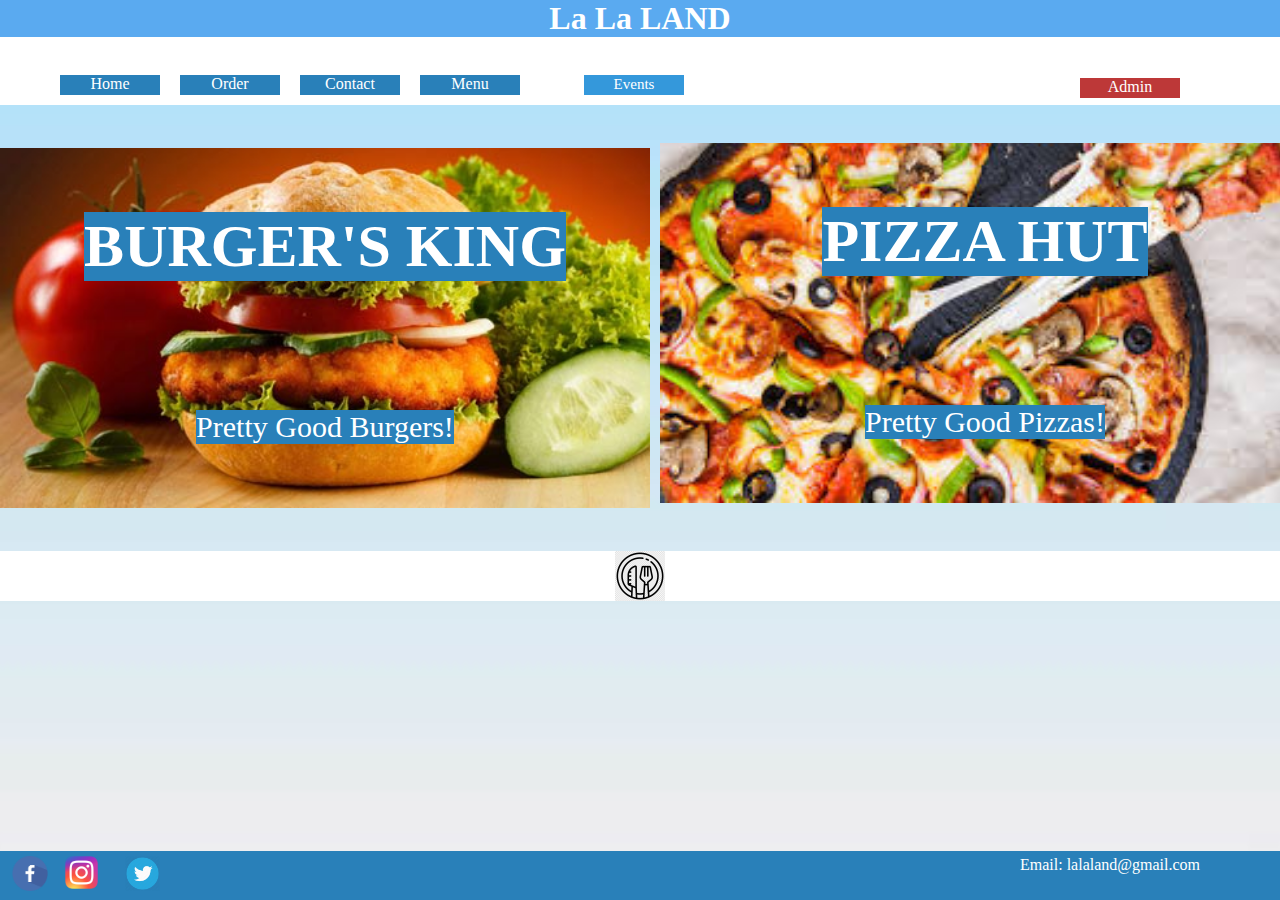
<file: index.html>
<!DOCTYPE html>
<html lang="en" dir="ltr">

<head>
  <meta charset="utf-8">
  <meta name="description" content="This is the best restaurant you can find on <b>EARTH</b>">
  <title>lala land</title>
  <link rel="stylesheet" href="style.css">
  <script src="myFunction.js"></script>
</head>

<body style="background-image: url(images.jpeg);background-size: cover;">
  <header>
    <h1 style="text-align: center;color:white;background-color: rgb(90, 170, 240);width:100%;font-family: Impact;">La La
      LAND</h1>
  </header>

  <div class="container">
    <div class="menu">

      <br>

      <a href="admin.html" class="adm-btn">Admin</a>
      <ul>
        <li><a href="index.html" style=text-decoration:none;color:white;>Home</a></li>
        <li><a href="order.html" style=text-decoration:none;color:white;>Order</a></li>
        <li><a href="contact.html" style=text-decoration:none;color:white;>Contact</a></li>
        <li><a href="menu.html" style=text-decoration:none;color:white;>Menu</a></li>
      </ul>

      <div class="dropdown">
        <button onclick="myFunction()" class="dropbtn">Events</button>
        <div id="myDropdown" class="dropdown-content">
          <a href="#">Halloween</a>
          <a href="#">Eid</a>
          <a href="#">New year</a>

        </div>
      </div>
    </div>
  </div>
  <br>
  <div class="grid-container">
    <div class="item1">

      <header class="hero">
        <h1 style="background-color: #2980B9 ;color: white;">BURGER'S KING</h1>
        <p style="background-color: #2980B9 ;color: white;">Pretty Good Burgers!</p>
      </header>


    </div>
    <div class="item2">

      <header class="pizza">
        <h1 style="background-color: #2980B9 ;color: white;">PIZZA HUT</h1>
        <p style="background-color: #2980B9 ;color: white;">Pretty Good Pizzas!</p>
      </header>

    </div>

  </div>

  <br>
  <div class="footer">

    <img src="logo.jpg" alt="logo" class="center">

  </div>

  <footer>
    <div class="center2">
      <div class="row">
        <div class="column">
          <a href="https://www.facebook.com/"><img src="fb-logo.webp" alt="Snow" style="width: 50px;"></a>
        </div>
        <div class="column">
          <a href="https://www.instagram.com/"><img src="insta-logo.webp" alt="Forest" style="width: 33px;"></a>
        </div>
        <div class="column">
          <a href="https://twitter.com/"><img src="twit-logo.webp" alt="Mountains" style="width:35px"></a>
        </div>
        <div class="column">
          <p style="font-family: Impact; color:white;position: absolute; right: 80px; text-align: center;">
            Email: lalaland@gmail.com</p>

        </div>
      </div>
    </div>

  </footer>


</body>

</html>
</file>
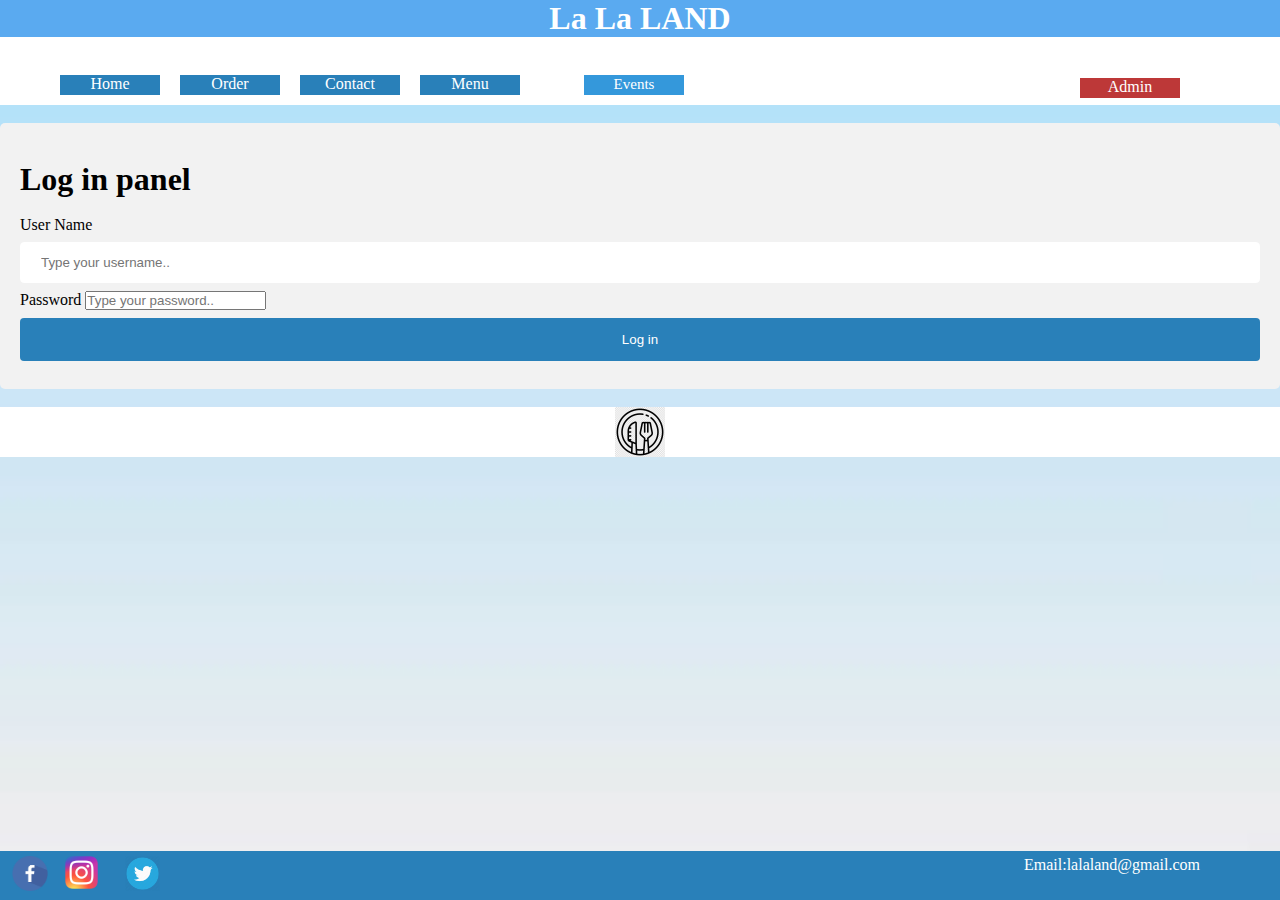
<file: admin.html>
<!DOCTYPE html>
<html lang="en" dir="ltr">

<style>
    input[type=text],
    select {
        width: 100%;
        padding: 12px 20px;
        margin: 8px 0;
        display: inline-block;
        border: 1px solid white;
        border-radius: 4px;
        box-sizing: border-box;
    }

    input[type=submit] {
        width: 100%;
        background-color:#2980B9;
        color: white;
        padding: 14px 20px;
        margin: 8px 0;
        border: none;
        border-radius: 4px;
        cursor: pointer;
    }

    input[type=submit]:hover {
        background-color: #3189c4;
    }
</style>

<head>
    <meta charset="utf-8">
    <title>Order | la la land</title>
    <link rel="stylesheet" href="style.css">
    <script src="myFunction.js"></script>
</head>

<body style="background-image: url(images.jpeg);background-size: cover;">
    <header>
        <h1 style="text-align: center;color:white;background-color: rgb(90, 170, 240);width:100%; font-family: Impact;">
            La
            La LAND</h1>
    </header>

    <div class="container">
        <div class="menu">

            <br>

            <a href="admin.html" class="adm-btn">Admin</a>
            <ul>
                <li><a href="index.html" style=text-decoration:none;color:white;>Home</a></li>
                <li><a href="order.html" style=text-decoration:none;color:white;>Order</a></li>
                <li><a href="contact.html" style=text-decoration:none;color:white;>Contact</a></li>
                <li><a href="menu.html" style=text-decoration:none;color:white;>Menu</a></li>
            </ul>

            <div class="dropdown">
                <button onclick="myFunction()" class="dropbtn">Events</button>
                <div id="myDropdown" class="dropdown-content">
                    <a href="#">Halloween</a>
                    <a href="#">Eid</a>
                    <a href="#">New year</a>
                    
                </div>
            </div>
        </div>
    </div>
    <br>
    <div class="form">
        <br>

        <p>
        <h1>Log in panel</h1>
        </p>
        <br>
        <div class="input">
            <form>
                <label for="fname">User Name</label>
                <input type="text" id="fname" name="firstname" placeholder="Type your username..">

                <label for="lname">Password</label>
                <input type="password" id="pass" name="pass" placeholder="Type your password..">
              

                <input type="submit" value="Log in">
            </form>
        </div>





    </div>
    <br>
    <div class="footer">
        <footer>
            <img src="logo.jpg" alt="logo" class="center">
        </footer>
    </div>
    <br>
    <br>
    <br>
    <footer>
        <div class="center2">
            <div class="row">
                <div class="column">
                    <a href="https://www.facebook.com/"><img src="fb-logo.webp" alt="Snow" style="width: 50px;"></a>
                </div>
                <div class="column">
                    <a href="https://www.instagram.com/"><img src="insta-logo.webp" alt="Forest"
                            style="width: 33px;"></a>
                </div>
                <div class="column">
                    <a href="https://twitter.com/"><img src="twit-logo.webp" alt="Mountains" style="width:35px"></a>
                </div>
                <div class="column">
                    <p style="font-family: Impact; color:white;position: absolute; right: 80px; text-align: center;">
                        Email:lalaland@gmail.com</p>
                </div>
            </div>
        </div>

    </footer>


</body>

</html>
</file>
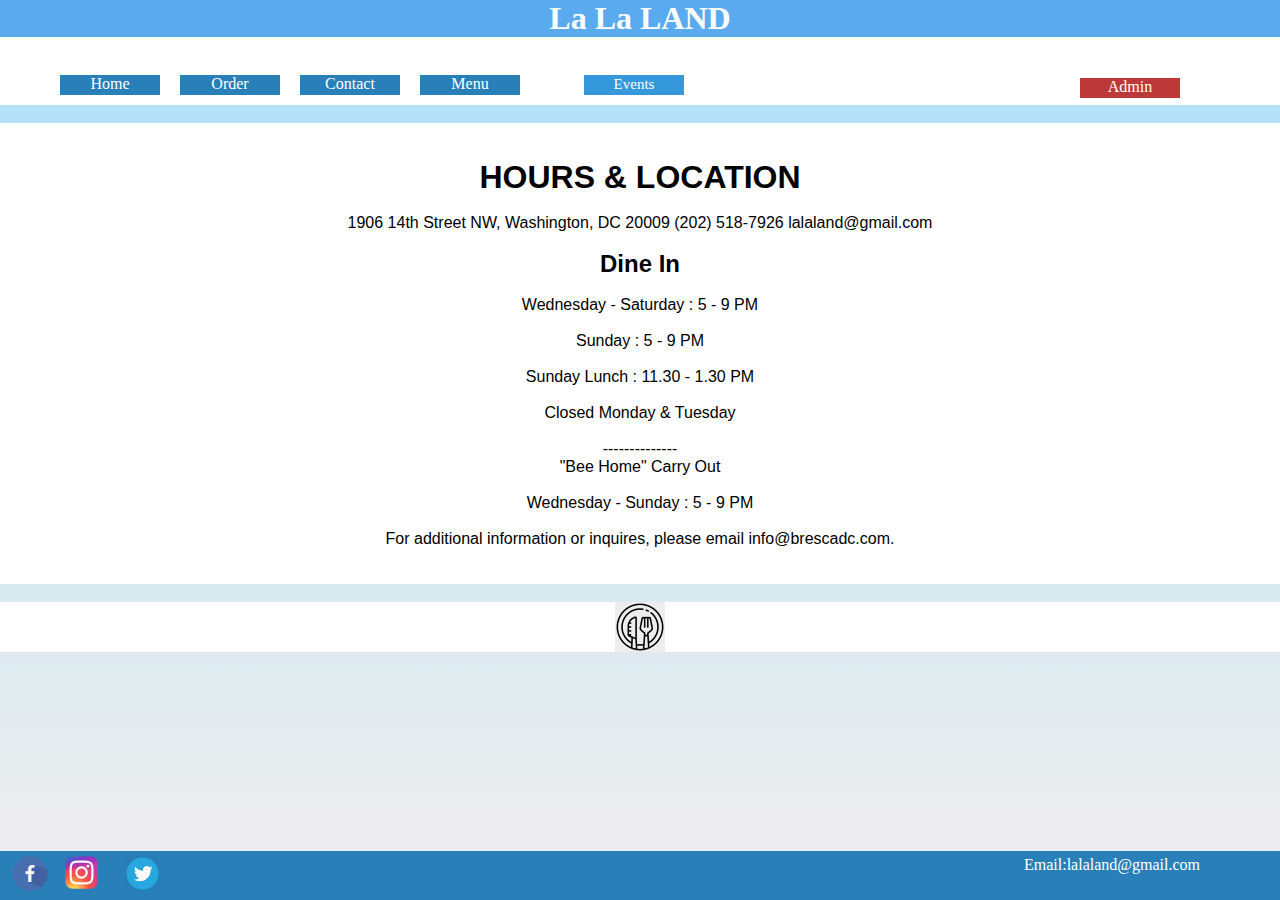
<file: contact.html>
<!DOCTYPE html>
<html lang="en" dir="ltr">

<head>
  <meta charset="utf-8">
  <title>Contact | la la land</title>
  <link rel="stylesheet" href="style.css">
  <script src="myFunction.js"></script>
</head>

<body style="background-image: url(images.jpeg);background-size: cover;">
  <header>
    <h1 style="text-align: center;color:white;background-color: rgb(90, 170, 240);width:100%; font-family: Impact;">La
      La LAND</h1>
  </header>

  <div class="container">
    <div class="menu">

      <br>

      <a href="admin.html" class="adm-btn">Admin</a>
      <ul>
        <li><a href="index.html" style=text-decoration:none;color:white;>Home</a></li>
        <li><a href="order.html" style=text-decoration:none;color:white;>Order</a></li>
        <li><a href="contact.html" style=text-decoration:none;color:white;>Contact</a></li>
        <li><a href="menu.html" style=text-decoration:none;color:white;>Menu</a></li>
      </ul>

      <div class="dropdown">
        <button onclick="myFunction()" class="dropbtn">Events</button>
        <div id="myDropdown" class="dropdown-content">
          <a href="#">Halloween</a>
          <a href="#">Eid</a>
          <a href="#">New year</a>
        </div>
      </div>
    </div>
  </div>
  <br>
  <div class="food-menu">
    <br>
    <br>
    <p>
    <h1>HOURS & LOCATION</h1>
    </p>
    <br>
    <p>1906 14th Street NW,
      Washington, DC 20009
      (202) 518-7926
      lalaland@gmail.com</p>
    <br>
    <p>
    <h2>Dine In</h2>
    </p>
    <br>
    <p>Wednesday - Saturday : 5 - 9 PM</p>
    <br>
    <p>Sunday : 5 - 9 PM</p>
    <br>
    <p>Sunday Lunch : 11.30 - 1.30 PM</p>
    <br>
    <p>Closed Monday & Tuesday</p>
    <br>
    <p>--------------</p>
    <p>"Bee Home" Carry Out</p>
    <br>
    <p>Wednesday - Sunday : 5 - 9 PM</p>
    <br>
    <p>For additional information or inquires, please email info@brescadc.com.</p>
    <br>
    <br>
    

  </div>
  <br>
  <div class="footer">
    <footer>
      <img src="logo.jpg" alt="logo" class="center">
    </footer>
  </div>
  <br>
  <br>
  <br>
  <footer>
    <div class="center2">
      <div class="row">
        <div class="column">
          <a href="https://www.facebook.com/"><img src="fb-logo.webp" alt="Snow" style="width: 50px;"></a>
        </div>
        <div class="column">
          <a href="https://www.instagram.com/"><img src="insta-logo.webp" alt="Forest" style="width: 33px;"></a>
        </div>
        <div class="column">
          <a href="https://twitter.com/"><img src="twit-logo.webp" alt="Mountains" style="width:35px"></a>
        </div>
        <div class="column">
          <p style="font-family: Impact; color:white;position: absolute; right: 80px; text-align: center;">
            Email:lalaland@gmail.com</p>
        </div>
      </div>
    </div>

  </footer>


</body>

</html>
</file>
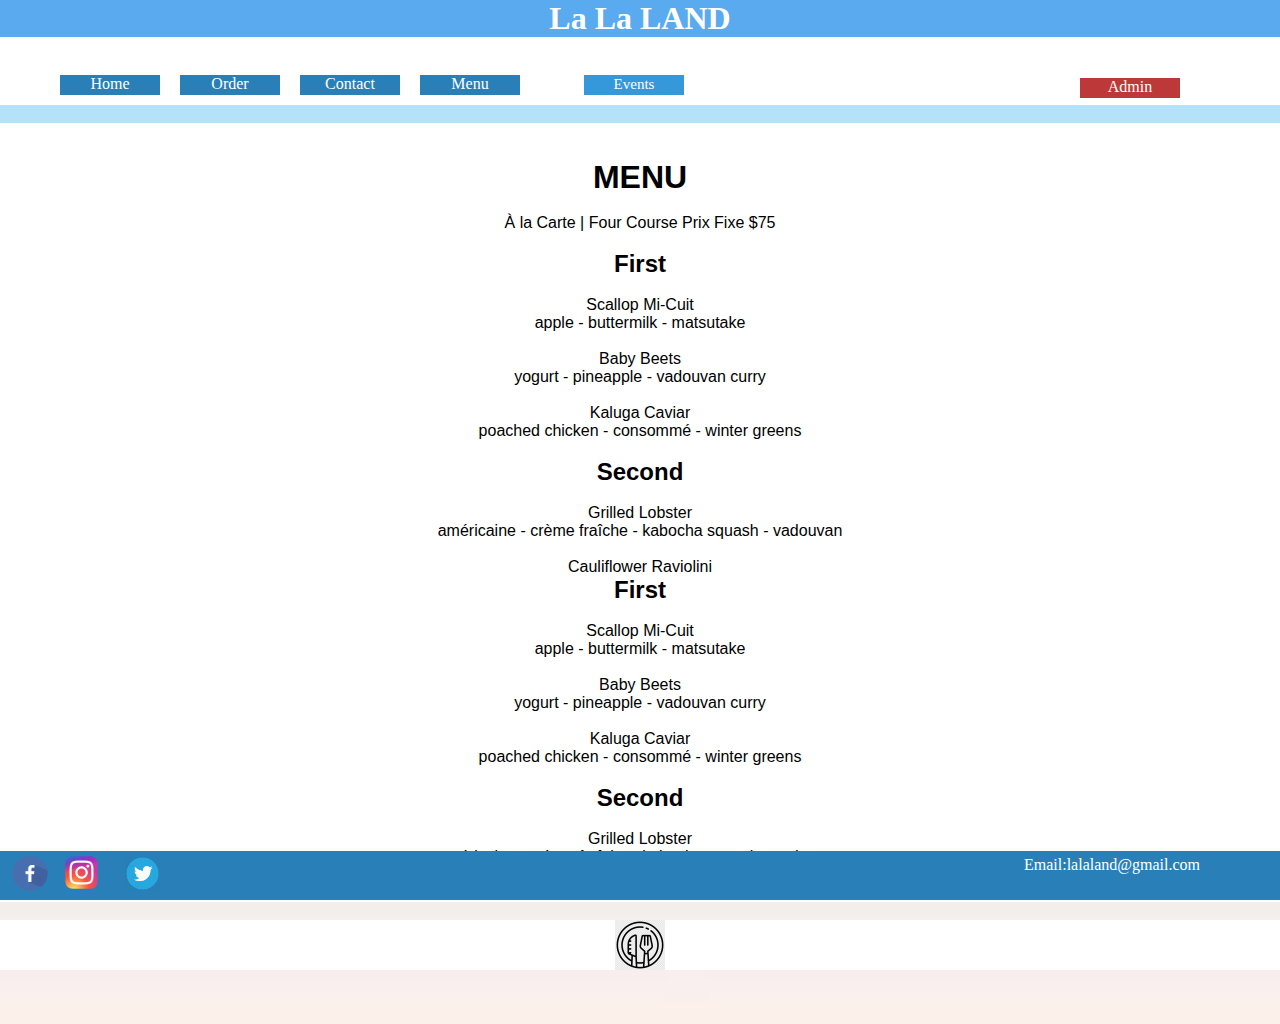
<file: menu.html>
<!DOCTYPE html>
<html lang="en" dir="ltr">

<head>
  <meta charset="utf-8">
  <meta name="description" content="This is the best restaurant you can find on <b>EARTH</b>">
  <title>Menu | la la land</title>
  <link rel="stylesheet" href="style.css">
  <script src="myFunction.js"></script>
</head>

<body style="background-image: url(images.jpeg);background-size: cover;">
  <header>
    <h1 style="text-align: center;color:white;background-color: rgb(90, 170, 240);width:100%; font-family: Impact;">La
      La LAND</h1>
  </header>

  <div class="container">
    <div class="menu">

      <br>

      <a href="admin.html" class="adm-btn">Admin</a>
      <ul>
        <li><a href="index.html" style=text-decoration:none;color:white;>Home</a></li>
        <li><a href="order.html" style=text-decoration:none;color:white;>Order</a></li>
        <li><a href="contact.html" style=text-decoration:none;color:white;>Contact</a></li>
        <li><a href="menu.html" style=text-decoration:none;color:white;>Menu</a></li>
      </ul>

      <div class="dropdown">
        <button onclick="myFunction()" class="dropbtn">Events</button>
        <div id="myDropdown" class="dropdown-content">
          <a href="#">Halloween</a>
          <a href="#">Eid</a>
          <a href="#">New year</a>

        </div>
      </div>
    </div>
  </div>
  <br>
  <div class="food-menu">
    <br>
    <br>
    <p>
    <h1>MENU</h1>
    </p>
    <br>
    <p>À la Carte | Four Course Prix Fixe $75</p>
    <br>
    <p>
    <h2>First</h2>
    </p>
    <br>
    <p>Scallop Mi-Cuit</p>
    <p>apple - buttermilk - matsutake </p>
    <br>
    <p>Baby Beets</p>
    <p>yogurt - pineapple - vadouvan curry </p>
    <br>
    <p>Kaluga Caviar</p>
    <p>poached chicken - consommé - winter greens</p>
    <br>
    <p>
    <h2>Second</h2>
    </p>
    <br>
    <p>Grilled Lobster</p>
    <p>américaine - crème fraîche - kabocha squash - vadouvan</p>
    <br>
    <p>Cauliflower Raviolini</p>
    <h2>First</h2>
    </p>
    <br>
    <p>Scallop Mi-Cuit</p>
    <p>apple - buttermilk - matsutake </p>
    <br>
    <p>Baby Beets</p>
    <p>yogurt - pineapple - vadouvan curry </p>
    <br>
    <p>Kaluga Caviar</p>
    <p>poached chicken - consommé - winter greens</p>
    <br>
    <p>
    <h2>Second</h2>
    </p>
    <br>
    <p>Grilled Lobster</p>
    <p>américaine - crème fraîche - kabocha squash - vadouvan</p>
    <br>
    <p>Cauliflower Raviolini</p>

  </div>
  <br>
  <div class="footer">
    <footer>
      <img src="logo.jpg" alt="logo" class="center">
    </footer>
  </div>
  <br>
  <br>
  <br>
  <footer>
    <div class="center2">
      <div class="row">
        <div class="column">
          <a href="https://www.facebook.com/"><img src="fb-logo.webp" alt="Snow" style="width: 50px;"></a>
        </div>
        <div class="column">
          <a href="https://www.instagram.com/"><img src="insta-logo.webp" alt="Forest" style="width: 33px;"></a>
        </div>
        <div class="column">
          <a href="https://twitter.com/"><img src="twit-logo.webp" alt="Mountains" style="width:35px"></a>
        </div>
        <div class="column">
          <p style="font-family: Impact; color:white;position: absolute; right: 80px; text-align: center;">
            Email:lalaland@gmail.com</p>
        </div>
      </div>
    </div>

  </footer>


</body>

</html>
</file>
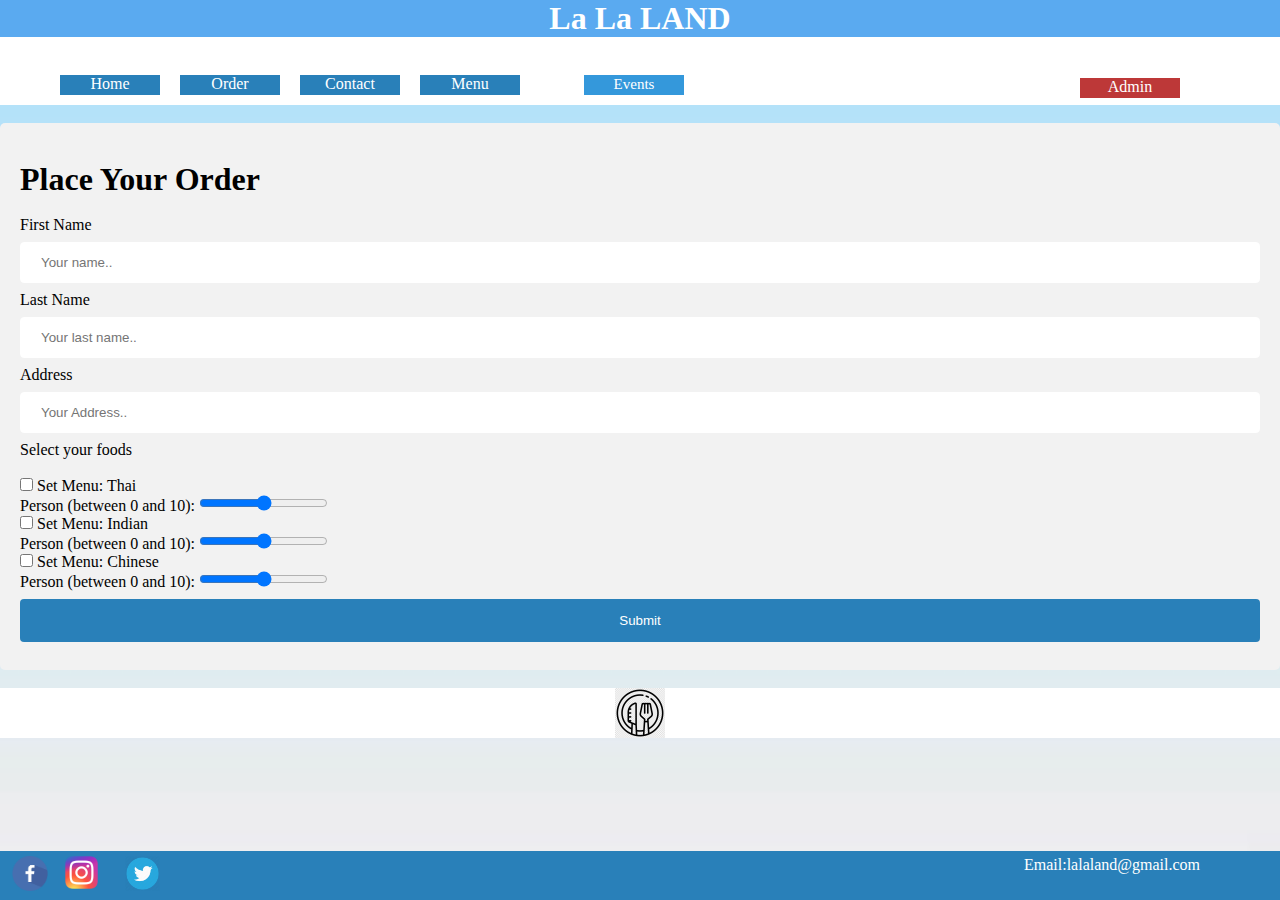
<file: order.html>
<!DOCTYPE html>
<html lang="en" dir="ltr">

<style>
    input[type=text],
    select {
        width: 100%;
        padding: 12px 20px;
        margin: 8px 0;
        display: inline-block;
        border: 1px solid white;
        border-radius: 4px;
        box-sizing: border-box;
    }

    input[type=submit] {
        width: 100%;
        background-color:#2980B9;
        color: white;
        padding: 14px 20px;
        margin: 8px 0;
        border: none;
        border-radius: 4px;
        cursor: pointer;
    }

    input[type=submit]:hover {
        background-color: #3189c4;
    }
</style>

<head>
    <meta charset="utf-8">
    <title>Order | la la land</title>
    <link rel="stylesheet" href="style.css">
    <script src="myFunction.js"></script>
</head>

<body style="background-image: url(images.jpeg);background-size: cover;">
    <header>
        <h1 style="text-align: center;color:white;background-color: rgb(90, 170, 240);width:100%; font-family: Impact;">
            La
            La LAND</h1>
    </header>

    <div class="container">
        <div class="menu">

            <br>

            <a href="admin.html" class="adm-btn">Admin</a>
            <ul>
                <li><a href="index.html" style=text-decoration:none;color:white;>Home</a></li>
                <li><a href="order.html" style=text-decoration:none;color:white;>Order</a></li>
                <li><a href="contact.html" style=text-decoration:none;color:white;>Contact</a></li>
                <li><a href="menu.html" style=text-decoration:none;color:white;>Menu</a></li>
            </ul>

            <div class="dropdown">
                <button onclick="myFunction()" class="dropbtn">Events</button>
                <div id="myDropdown" class="dropdown-content">
                    <a href="#">Halloween</a>
                    <a href="#">Eid</a>
                    <a href="#">New year</a>
                    
                </div>
            </div>
        </div>
    </div>
    <br>
    <div class="form">
        <br>

        <p>
        <h1>Place Your Order</h1>
        </p>
        <br>
        <div class="input">
            <form action="rep-order.html">
                <label for="fname">First Name</label>
                <input type="text" id="fname" name="firstname" placeholder="Your name..">

                <label for="lname">Last Name</label>
                <input type="text" id="lname" name="lastname" placeholder="Your last name..">
                <label for="adrs">Address</label>
                <input type="text" id="adrs" name="adrs" placeholder="Your Address..">
                
                <p>Select your foods</p>
                <br>
                <input type="checkbox" id="vehicle1" name="vehicle1" value="Bike">
                <label for="vehicle1"> Set Menu: Thai</label><br>
                <label for="points">Person (between 0 and 10):</label>
                <input type="range" id="points" name="points" min="0" max="10"><br>
                <input type="checkbox" id="vehicle2" name="vehicle2" value="Car">
                <label for="vehicle2"> Set Menu: Indian</label><br>
                <label for="points">Person (between 0 and 10):</label>
                <input type="range" id="points" name="points" min="0" max="10"><br>
                <input type="checkbox" id="vehicle3" name="vehicle3" value="Boat">
                <label for="vehicle3"> Set Menu: Chinese</label><br>
                <label for="points">Person (between 0 and 10):</label>
                <input type="range" id="points" name="points" min="0" max="10">

                <input type="submit" value="Submit">
            </form>
        </div>





    </div>
    <br>
    <div class="footer">
        <footer>
            <img src="logo.jpg" alt="logo" class="center">
        </footer>
    </div>
    <br>
    <br>
    <br>
    <footer>
        <div class="center2">
            <div class="row">
                <div class="column">
                    <a href="https://www.facebook.com/"><img src="fb-logo.webp" alt="Snow" style="width: 50px;"></a>
                </div>
                <div class="column">
                    <a href="https://www.instagram.com/"><img src="insta-logo.webp" alt="Forest"
                            style="width: 33px;"></a>
                </div>
                <div class="column">
                    <a href="https://twitter.com/"><img src="twit-logo.webp" alt="Mountains" style="width:35px"></a>
                </div>
                <div class="column">
                    <p style="font-family: Impact; color:white;position: absolute; right: 80px; text-align: center;">
                        Email:lalaland@gmail.com</p>
                </div>
            </div>
        </div>

    </footer>


</body>

</html>
</file>
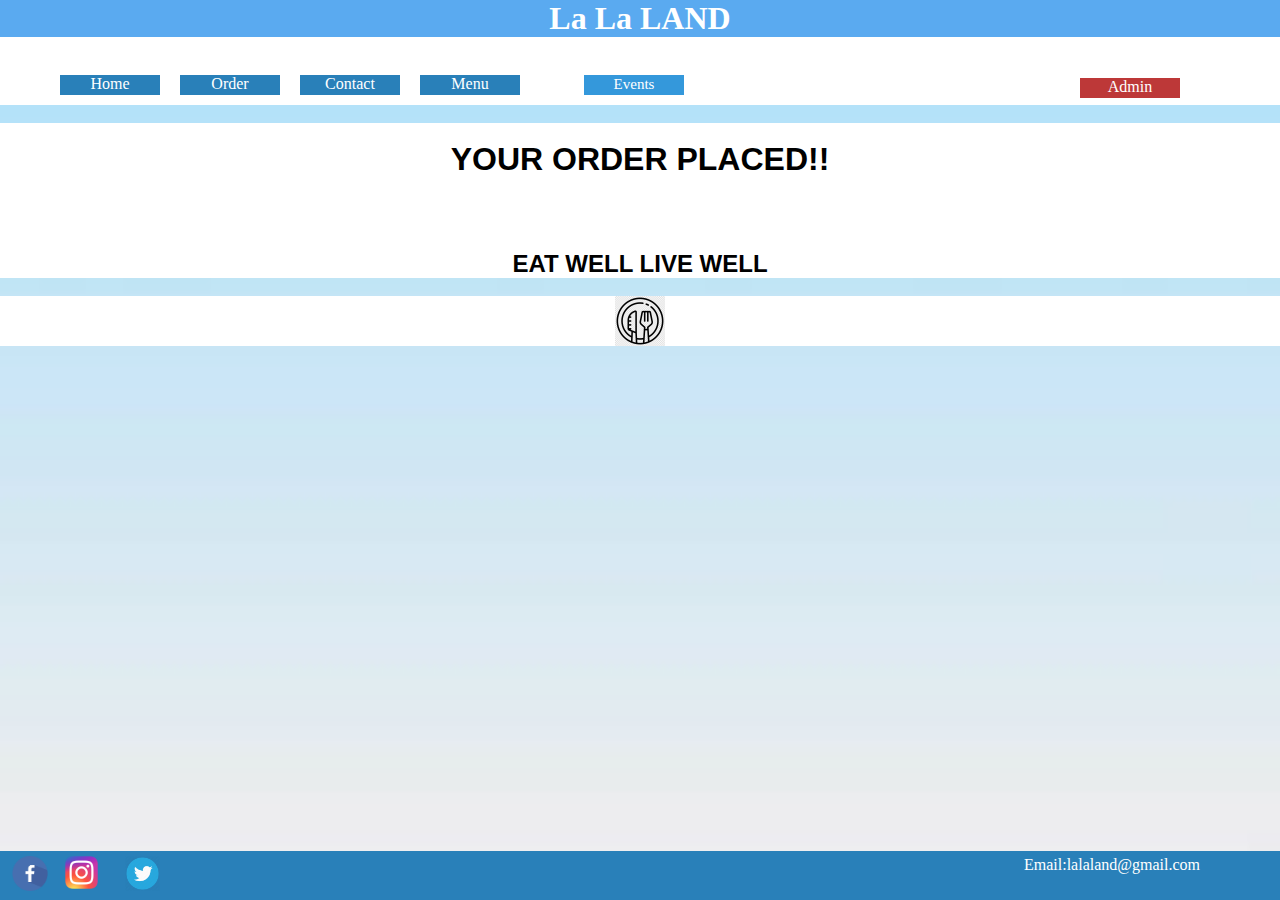
<file: rep-order.html>
<!DOCTYPE html>
<html lang="en" dir="ltr">

<style>
    input[type=text],
    select {
        width: 100%;
        padding: 12px 20px;
        margin: 8px 0;
        display: inline-block;
        border: 1px solid #ccc;
        border-radius: 4px;
        box-sizing: border-box;
    }

    input[type=submit] {
        width: 100%;
        background-color: #4CAF50;
        color: white;
        padding: 14px 20px;
        margin: 8px 0;
        border: none;
        border-radius: 4px;
        cursor: pointer;
    }

    input[type=submit]:hover {
        background-color: #45a049;
    }
</style>

<head>
    <meta charset="utf-8">
    <title>Order | la la land</title>
    <link rel="stylesheet" href="style.css">
    <script src="myFunction.js"></script>
</head>

<body style="background-image: url(images.jpeg);background-size: cover;">
    <header>
        <h1 style="text-align: center;color:white;background-color: rgb(90, 170, 240);width:100%; font-family: Impact;">
            La
            La LAND</h1>
    </header>

    <div class="container">
        <div class="menu">

            <br>

            <a href="admin.html" class="adm-btn">Admin</a>
            <ul>
                <li><a href="index.html" style=text-decoration:none;color:white;>Home</a></li>
                <li><a href="order.html" style=text-decoration:none;color:white;>Order</a></li>
                <li><a href="contact.html" style=text-decoration:none;color:white;>Contact</a></li>
                <li><a href="menu.html" style=text-decoration:none;color:white;>Menu</a></li>
            </ul>

            <div class="dropdown">
                <button onclick="myFunction()" class="dropbtn">Events</button>
                <div id="myDropdown" class="dropdown-content">
                    <a href="#">Halloween</a>
                    <a href="#">Eid</a>
                    <a href="#">New year</a>
                </div>
            </div>
        </div>
    </div>
    <br>
    <div class="food-menu">
        <br>
        <div class="input">
            <h1>YOUR ORDER PLACED!!</h1>
            <br>
            <br>
            <br>
            <br>
            <h2>EAT WELL LIVE WELL</h2>
        </div>





    </div>
    <br>
    <div class="footer">
        <footer>
            <img src="logo.jpg" alt="logo" class="center">
        </footer>
    </div>
    <br>
    <footer>
        <div class="center2">
            <div class="row">
                <div class="column">
                    <a href="https://www.facebook.com/"><img src="fb-logo.webp" alt="Snow" style="width: 50px;"></a>
                </div>
                <div class="column">
                    <a href="https://www.instagram.com/"><img src="insta-logo.webp" alt="Forest"
                            style="width: 33px;"></a>
                </div>
                <div class="column">
                    <a href="https://twitter.com/"><img src="twit-logo.webp" alt="Mountains" style="width:35px"></a>
                </div>
                <div class="column">
                    <p style="font-family: Impact; color:white;position: absolute; right: 80px; text-align: center;">
                        Email:lalaland@gmail.com</p>
                </div>
            </div>
        </div>

    </footer>


</body>

</html>
</file>
<file: style.css>
*{
  margin: auto;
  padding: 0;
}
.container{
   
    width: 100%;
    height:100%;
    background-color: white;
    margin: auto;
    

}
.menu ul{
  display: inline-flex;
  margin: 20px 50px;
  height: 10px;
  font-family: Impact;
   
}

.menu li{
  list-style: none;
  margin: 0 10px;
  background-color: #2980B9;
  color: #f1f1f1;
  height: 20px;
  width: 100px;
  text-align: center;
  font-family: Impact;
  
 
}


.adm-btn{
  top: 77.5px;
  right: 100px;
  position: absolute;
  height: 20px;
  width: 100px;
  text-decoration: none;
  background-color: rgb(189, 56, 56);
  color: rgb(255, 255, 255);
  margin: auto ;
  text-align: center;
  font-family: Impact;
 
}

.adm-btn:hover{
  background-color: #2980B9;
}

.dropbtn {
  background-color: #3498DB;
  color: white;
  
  font-size: 15px;
  border: none;
  cursor: pointer;
  height: 20px;
  width: 100px;
  font-family: Impact;
 
}


.dropbtn:hover, .dropbtn:focus {
  background-color: #2980B9;
}


.dropdown {
  position: relative;
  display: inline-block;
}


.dropdown-content {
  
  position: absolute;
  display: none;
  background-color: #f1f1f1;
  min-width: 160px;
  box-shadow: 0px 8px 16px 0px rgba(0,0,0,0.2);
  z-index: 1;
}


.dropdown-content a {
  color: black;
  padding: 12px 16px;
  
  text-decoration: none;
  display: block;
}


.dropdown-content a:hover {background-color: #ddd}


.show {display:block;}



.grid-container {
  display: grid;
  grid-template-columns: auto auto auto;
  grid-gap: 10px;
  padding: 10px;
  text-align: center;
  padding: 20px 0;
  font-size: 30px;
}
.item1 {
  grid-row-start: 1;
  grid-row-end: 3;
}
.hero {
  
  min-height: 360px;
  background: white url(burger.jpg);
  width: 650px;
  background-size: cover;
  background-position: bottom right;
  display: flex;
  flex-direction: column;
  font-family: impact;
  
  
}
.pizza {
  
  min-height: 360px;
  background: white url(pizza.jpg);
  width: 650px;
  background-size: cover;
  background-position: bottom right;
  display: flex;
  flex-direction: column;
  font-family: impact;
  
}

.food-menu{
  background-color: white;
  margin: auto;
  text-align: center;
  font-family: Arial, Helvetica, sans-serif;
  
}

.footer{
  background-color: white;
  margin: auto;
  
}

.center {
  display: block;
  margin-left: auto;
  margin-right: auto;
  width: 50px;
}

.column {
  float: left;
  width: 50px;
  padding: 5px;
  
  
}

.row::after {
  content: "";
  clear: both;
  display: table;
}

.center2{
  background-color: #2980B9;
  margin: auto;
  position: fixed;
   left: 0;
   bottom: 0;
   width: 100%;
}
.form{
  border-radius: 5px;
  background-color: #f2f2f2;
  padding: 20px;
}
</file>
